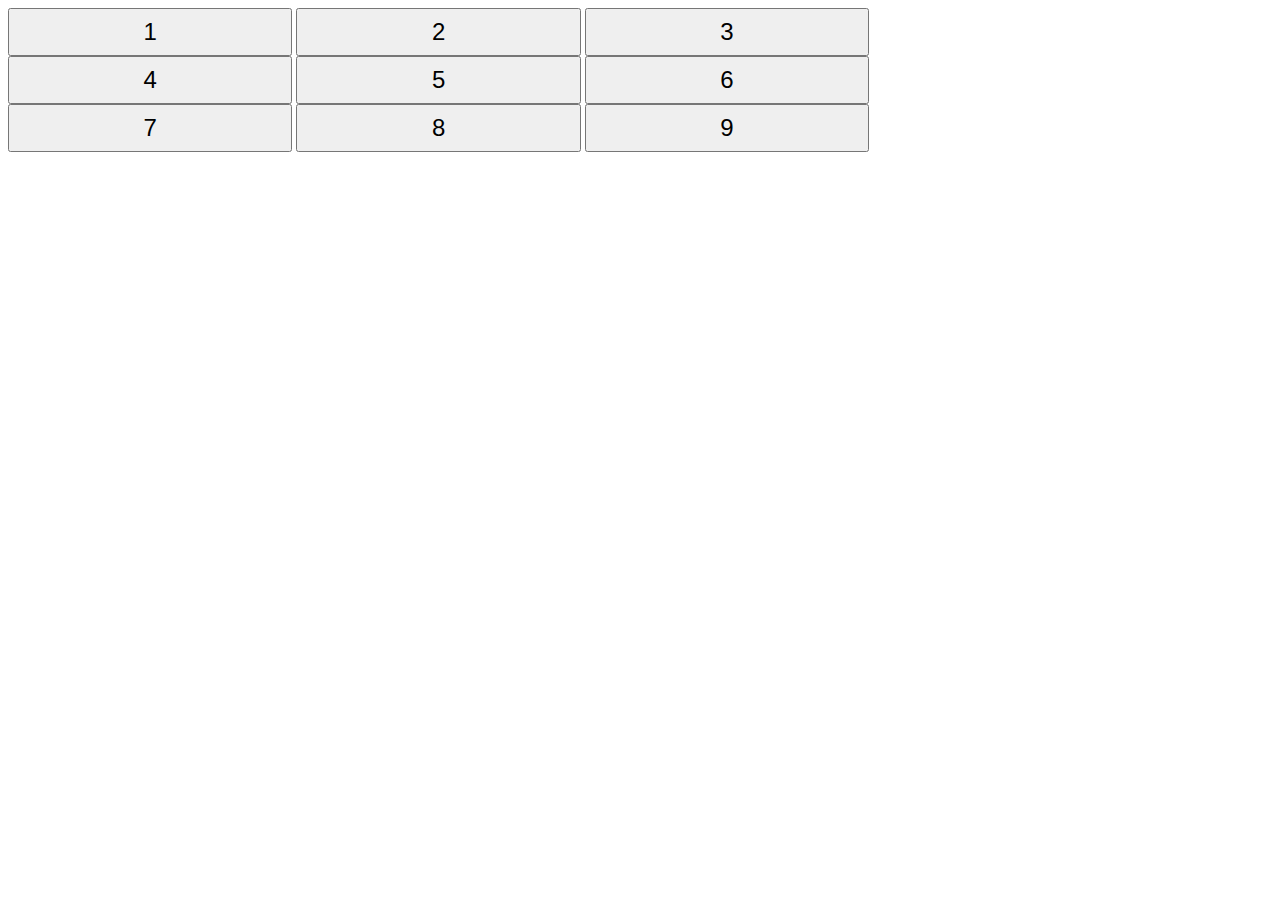
<file: Solutions/Tutorials/10 Days of Javascript/Day 8꞉ Buttons Container/index.html>
<!-- Enter your HTML code here -->
<!DOCTYPE html>
<html>
  <head>
    <meta charset="utf-8" />
    <title>Buttons Grid</title>
    <link rel="stylesheet" href="./css/buttonsGrid.css" type="text/css" />
  </head>
  <body>
    <div id="btns">
      <button class="btn" id="btn1">1</button>
      <button class="btn" id="btn2">2</button>
      <button class="btn" id="btn3">3</button>
      <button class="btn" id="btn4">4</button>
      <button class="btn" id="btn5">5</button>
      <button class="btn" id="btn6">6</button>
      <button class="btn" id="btn7">7</button>
      <button class="btn" id="btn8">8</button>
      <button class="btn" id="btn9">9</button>
    </div>
    <script src="./js/buttonsGrid.js" type="text/javascript"></script>
  </body>
</html>
</file>
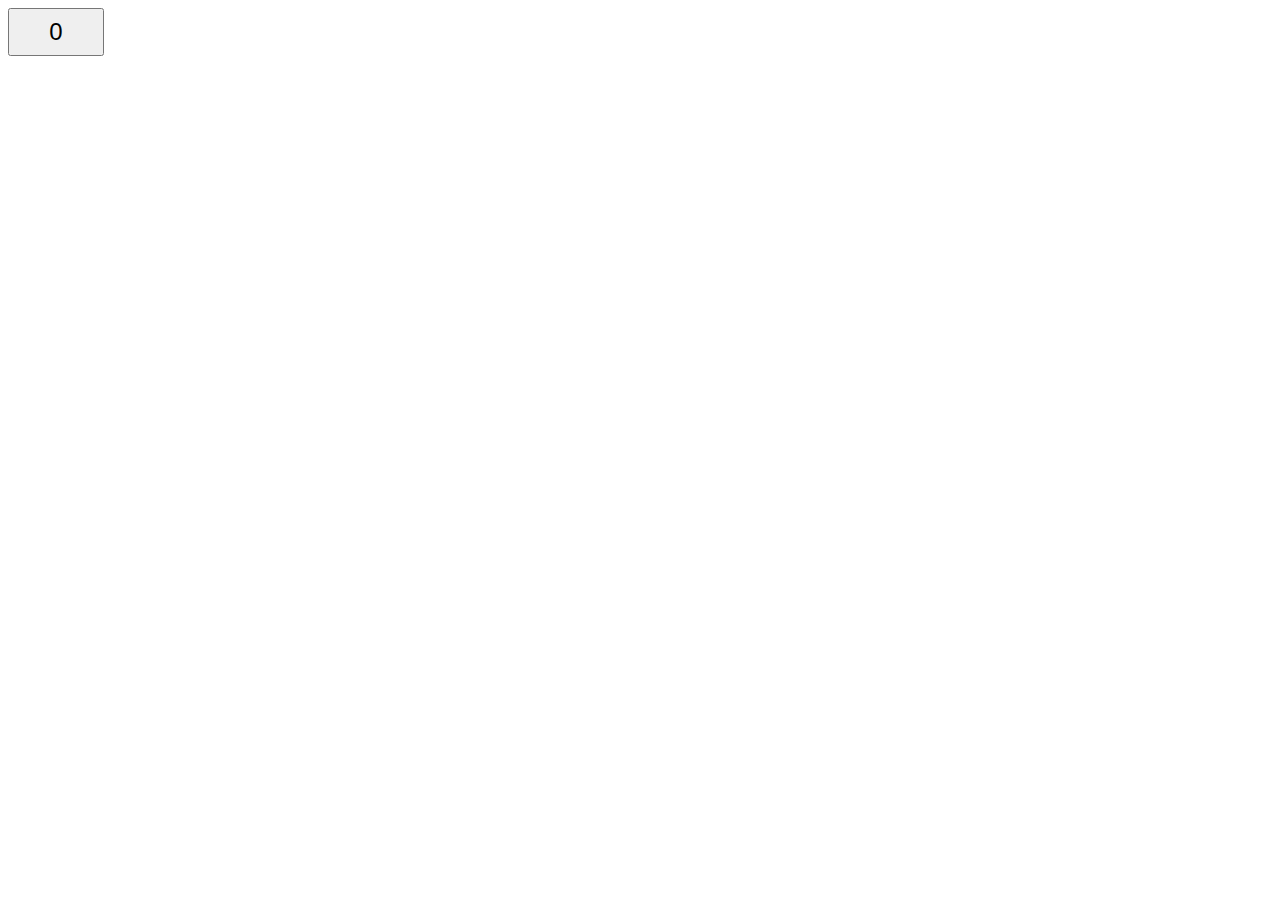
<file: Solutions/Tutorials/10 Days of Javascript/Day 8꞉ Create a Button/index.html>
<!-- Enter your HTML code here -->
<!DOCTYPE html>
<html>
  <head>
    <meta charset="utf-8" />
    <title>Button</title>
    <link rel="stylesheet" href="./css/button.css" type="text/css" />
  </head>
  <body>
    <script src="./js/button.js" type="text/javascript"></script>
  </body>
</html>
</file>
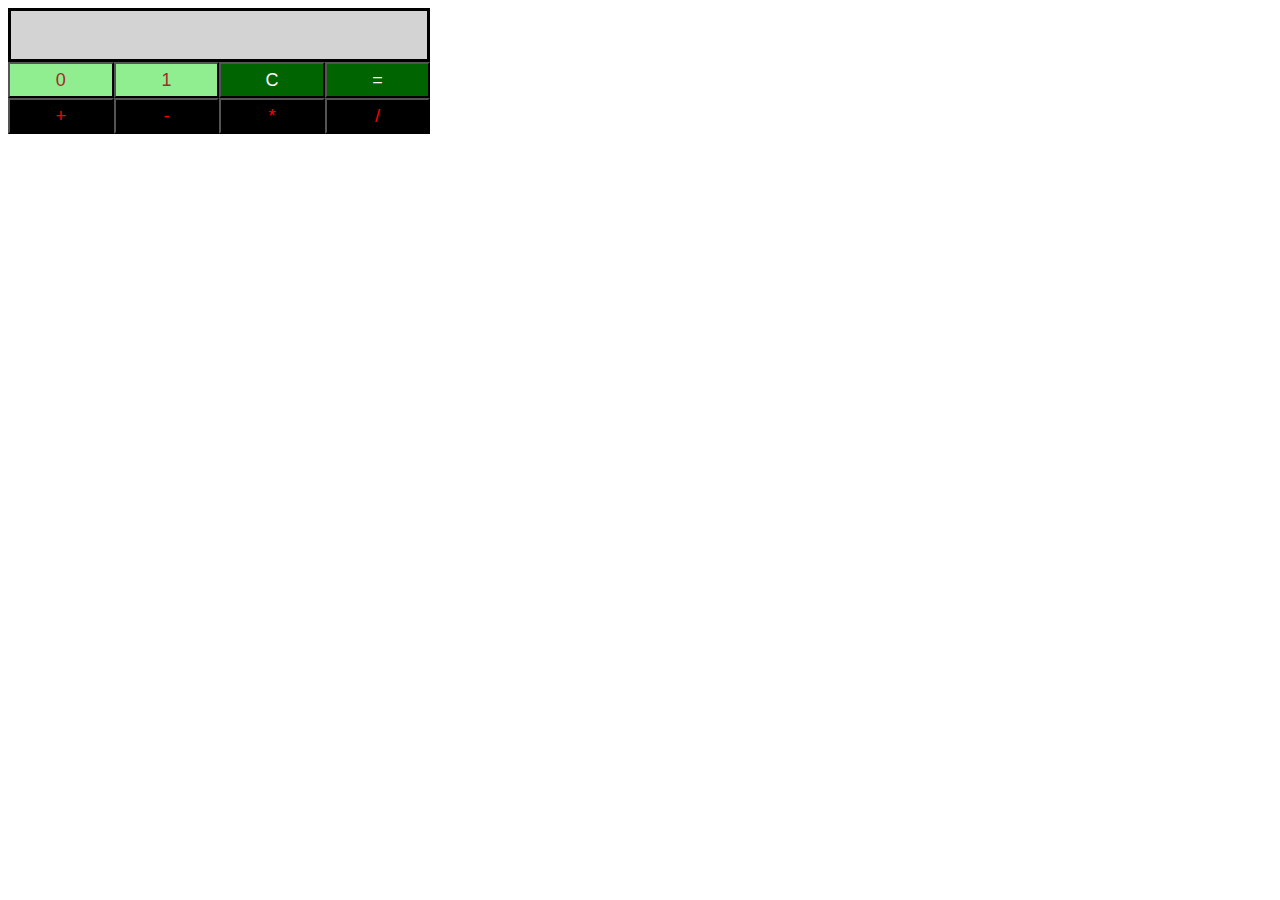
<file: Solutions/Tutorials/10 Days of Javascript/Day 9꞉ Binary Calculator/index.html>
<!-- Enter your HTML code here -->
<!DOCTYPE html>
<html>
  <head>
    <meta charset="utf-8" />
    <title>Binary Calculator</title>
    <link rel="stylesheet" href="./css/binaryCalculator.css" type="text/css" />
  </head>
  <body>
    <div id="res"></div>
    <div id="btns">
      <button id="btn0">0</button>
      <button id="btn1">1</button>
      <button id="btnClr">C</button>
      <button id="btnEql">=</button>
      <button id="btnSum">+</button>
      <button id="btnSub">-</button>
      <button id="btnMul">*</button>
      <button id="btnDiv">/</button>
    </div>
    <script src="./js/binaryCalculator.js" type="text/javascript"></script>
  </body>
</html>
</file>
<file: Solutions/Tutorials/10 Days of Javascript/Day 8꞉ Buttons Container/css/buttonsGrid.css>
#btns {
  width: 75%;
}

.btn {
  width: 30%;
  height: 48px;
  font-size: 24px;
}
</file>
<file: Solutions/Tutorials/10 Days of Javascript/Day 8꞉ Create a Button/css/button.css>
#btn {
  width: 96px;
  height: 48px;
  font-size: 24px;
}
</file>
<file: Solutions/Tutorials/10 Days of Javascript/Day 9꞉ Binary Calculator/css/binaryCalculator.css>
body {
  width: 33%;
}

#res {
  background-color: lightgray;
  border: solid;
  height: 48px;
  font-size: 20px;
}

#btn0,
#btn1 {
  background-color: lightgreen;
  color: brown;
}

#btnClr,
#btnEql {
  background-color: darkgreen;
  color: white;
}

#btnSum,
#btnSub,
#btnMul,
#btnDiv {
  background-color: black;
  color: red;
}

#btns button {
  width: 25%;
  height: 36px;
  font-size: 18px;
  margin: 0;
  float: left;
}
</file>
